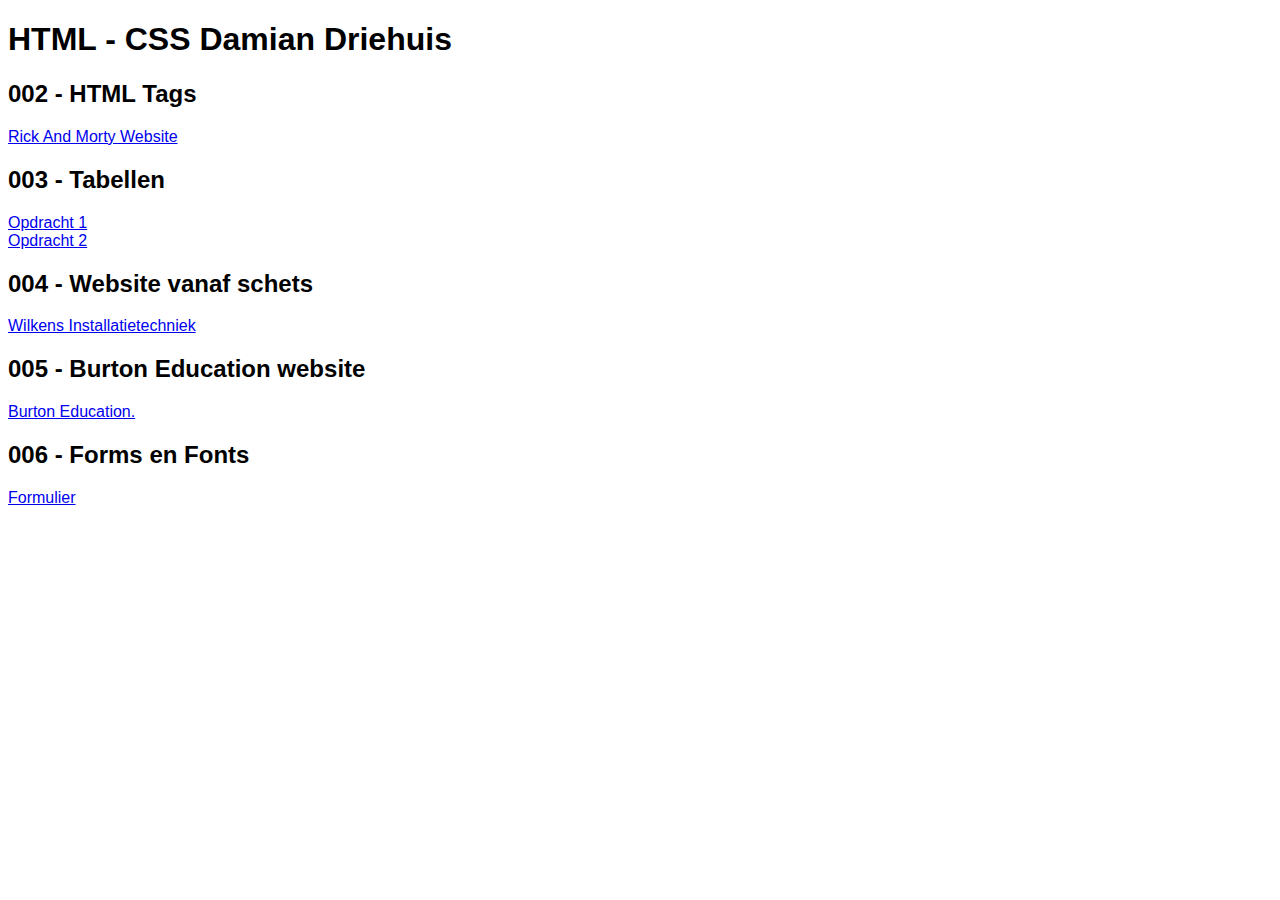
<file: Index.html>
<!DOCTYPE html>
<html lang="en">
<head>
    <meta charset="UTF-8">
    <title>HTML - CSS Damian Driehuis</title>
    <style>
        body {
            font-family: 'Roboto', sans-serif;
        }
    </style>
</head>
<body>
<h1>HTML - CSS Damian Driehuis</h1>

<h2>002 - HTML Tags</h2>
<a href="002%20-%20HTML%20Tags/RickandmortyHomepage.html">Rick And Morty Website</a>

<h2>003 - Tabellen</h2>
<a href="003%20-%20Tabellen/Tabellen%20Opdracht%201.html">Opdracht 1</a> <br/>
<a href="003%20-%20Tabellen/Tabellen%20Opdracht%202.html">Opdracht 2</a> <br/>

<h2>004 - Website vanaf schets</h2>
<a href="004%20-%20Website%20vanaf%20schets/WilkensHomepage.html">Wilkens Installatietechniek</a>

<h2>005 - Burton Education website</h2>
<a href="005%20-%20Burton%20Education%20website/BurtonEducationHomepage.html">Burton Education.</a>

<h2>006 - Forms en Fonts</h2>
<a href="006%20-%20Forms%20en%20Fonts/Forms%20en%20Fonts.html">Formulier</a>
</body>
</html>
</file>
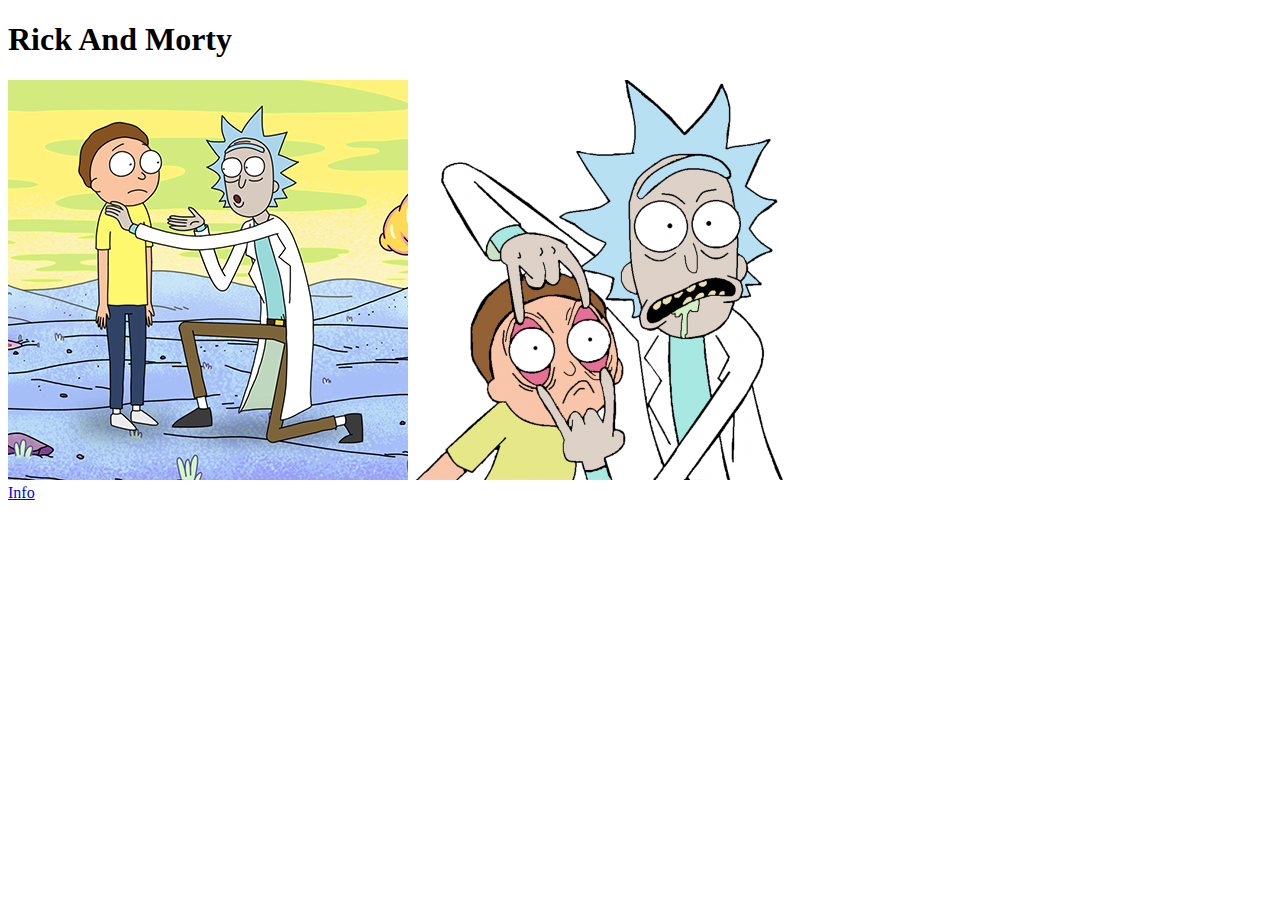
<file: 002 - HTML Tags/RickandmortyHomepage.html>
<!DOCTYPE html>
<html lang="en">
<head>
    <meta charset="UTF-8">
    <title>Rick And Morty</title>
</head>
<body>

<h1>Rick And Morty</h1>
<img src="../img/Rickandmorty1.png">
<img src="../img/Rickandmorty2.png">
<br/>
<a href="RickandmortyInfo.html">Info</a>

</body>
</html>
</file>
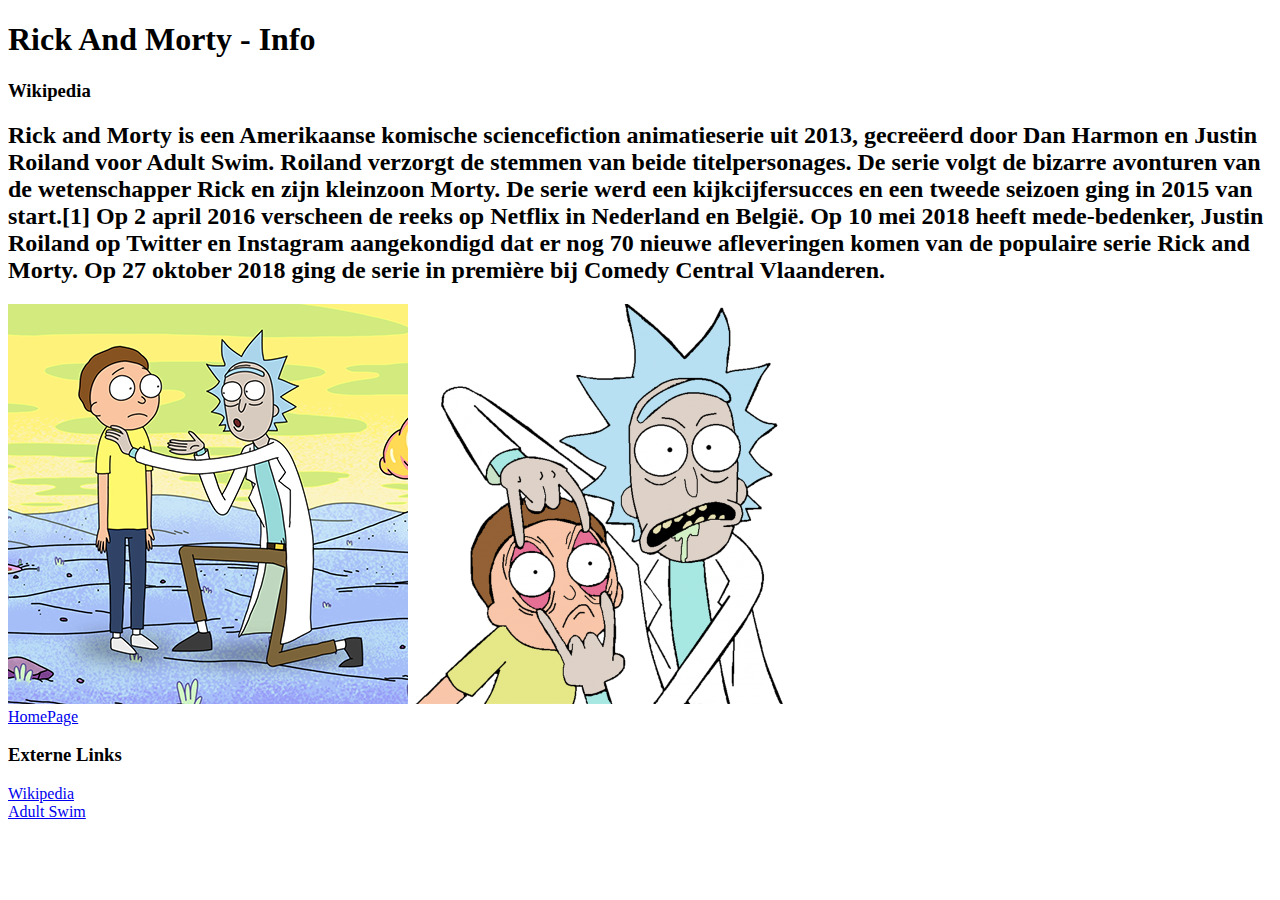
<file: 002 - HTML Tags/RickandmortyInfo.html>
<!DOCTYPE html>
<html lang="en">
<head>
    <meta charset="UTF-8">
    <title>Rick And Morty - Info</title>
</head>
<body>

<h1>Rick And Morty - Info</h1>
<h3>Wikipedia</h3>
<h2> Rick and Morty is een Amerikaanse komische sciencefiction animatieserie uit 2013, gecreëerd door Dan Harmon en Justin Roiland voor Adult Swim. Roiland verzorgt de stemmen van beide titelpersonages.
    De serie volgt de bizarre avonturen van de wetenschapper Rick en zijn kleinzoon Morty. De serie werd een kijkcijfersucces en een tweede seizoen ging in 2015 van start.[1] Op 2 april 2016 verscheen de reeks op Netflix in Nederland en België.
    Op 10 mei 2018 heeft mede-bedenker, Justin Roiland op Twitter en Instagram aangekondigd dat er nog 70 nieuwe afleveringen komen van de populaire serie Rick and Morty. Op 27 oktober 2018 ging de serie in première bij Comedy Central Vlaanderen.
</h2>
<img src="../img/Rickandmorty1.png">
<img src="../img/Rickandmorty2.png">
<br/>
<a href="RickandmortyHomepage.html">HomePage</a>

<h3>Externe Links</h3>
<a href="https://nl.wikipedia.org/wiki/Rick_and_Morty">Wikipedia</a>
<br/>
<a href="http://www.adultswim.com/">Adult Swim</a>

</body>
</html>
</file>
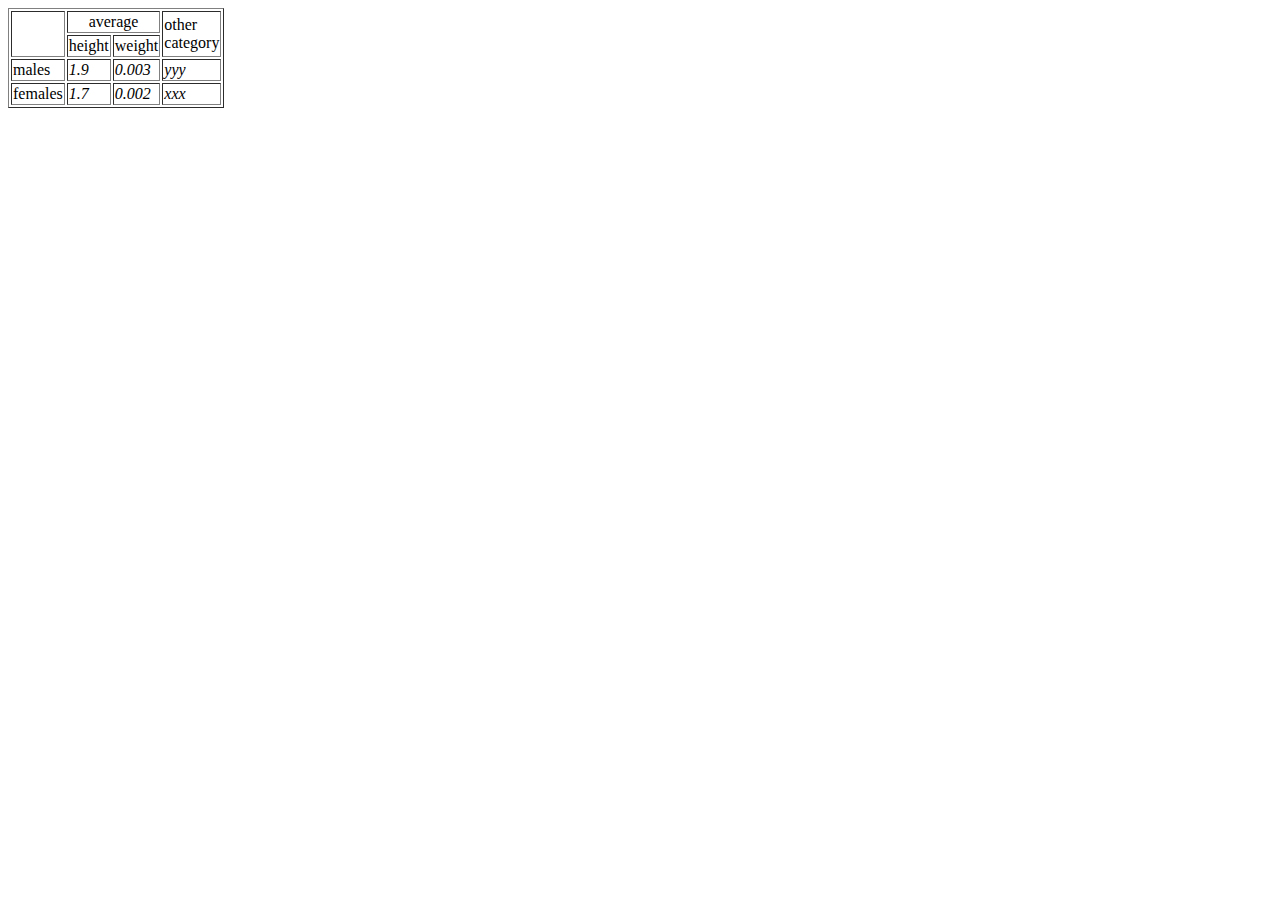
<file: 003 - Tabellen/Tabellen Opdracht 1.html>
<!DOCTYPE html>
<html lang="en">
<head>
    <meta charset="UTF-8">
    <title>Tabellen Opdracht 1</title>
</head>
<body>
    <table border="1">
        <tr>
            <td rowspan="2"></td>
            <td colspan="2" style="text-align: center">average</td>
            <td rowspan="2">other<br>category</td>
        </tr>
        <tr>
            <td>height</td>
            <td>weight</td>
        </tr>
        <tr>
            <td>males</td>
            <td style="font-style: italic">1.9</td>
            <td style="font-style: italic">0.003</td>
            <td style="font-style: italic">yyy</td>
        </tr>
        <tr>
            <td>females</td>
            <td style="font-style: italic">1.7</td>
            <td style="font-style: italic">0.002</td>
            <td style="font-style: italic">xxx</td>
        </tr>
    </table>
</body>
</html>
</file>
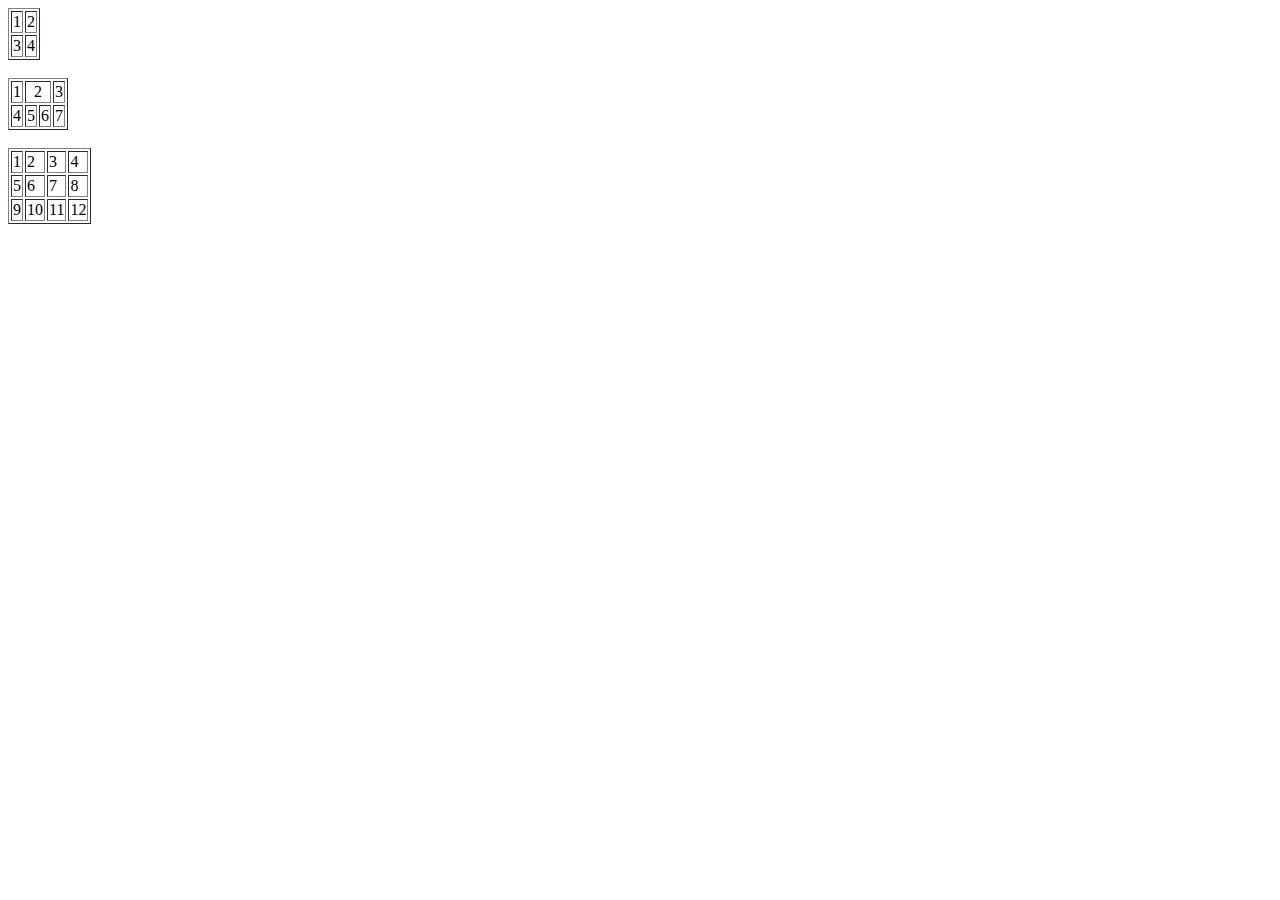
<file: 003 - Tabellen/Tabellen Opdracht 2.html>
<!DOCTYPE html>
<html lang="en">
<head>
    <meta charset="UTF-8">
    <title>Tabellen Opdracht 2</title>
</head>
<body>
    <table border="1">
        <tr>
            <td>1</td>
            <td>2</td>
        </tr>
        <tr>
            <td>3</td>
            <td>4</td>
        </tr>
    </table>

    <br/>

    <table border="1">
        <tr>
            <td>1</td>
            <td colspan="2" style="text-align: center">2</td>
            <td>3</td>
        </tr>
        <tr>
            <td>4</td>
            <td>5</td>
            <td>6</td>
            <td>7</td>
        </tr>
    </table>

    <br/>

    <table border="1">
        <tr>
            <td>1</td>
            <td>2</td>
            <td>3</td>
            <td>4</td>
        </tr>
        <tr>
            <td>5</td>
            <td>6</td>
            <td>7</td>
            <td>8</td>
        </tr>
        <tr>
            <td>9</td>
            <td>10</td>
            <td>11</td>
            <td>12</td>
        </tr>
    </table>
</body>
</html>
</file>
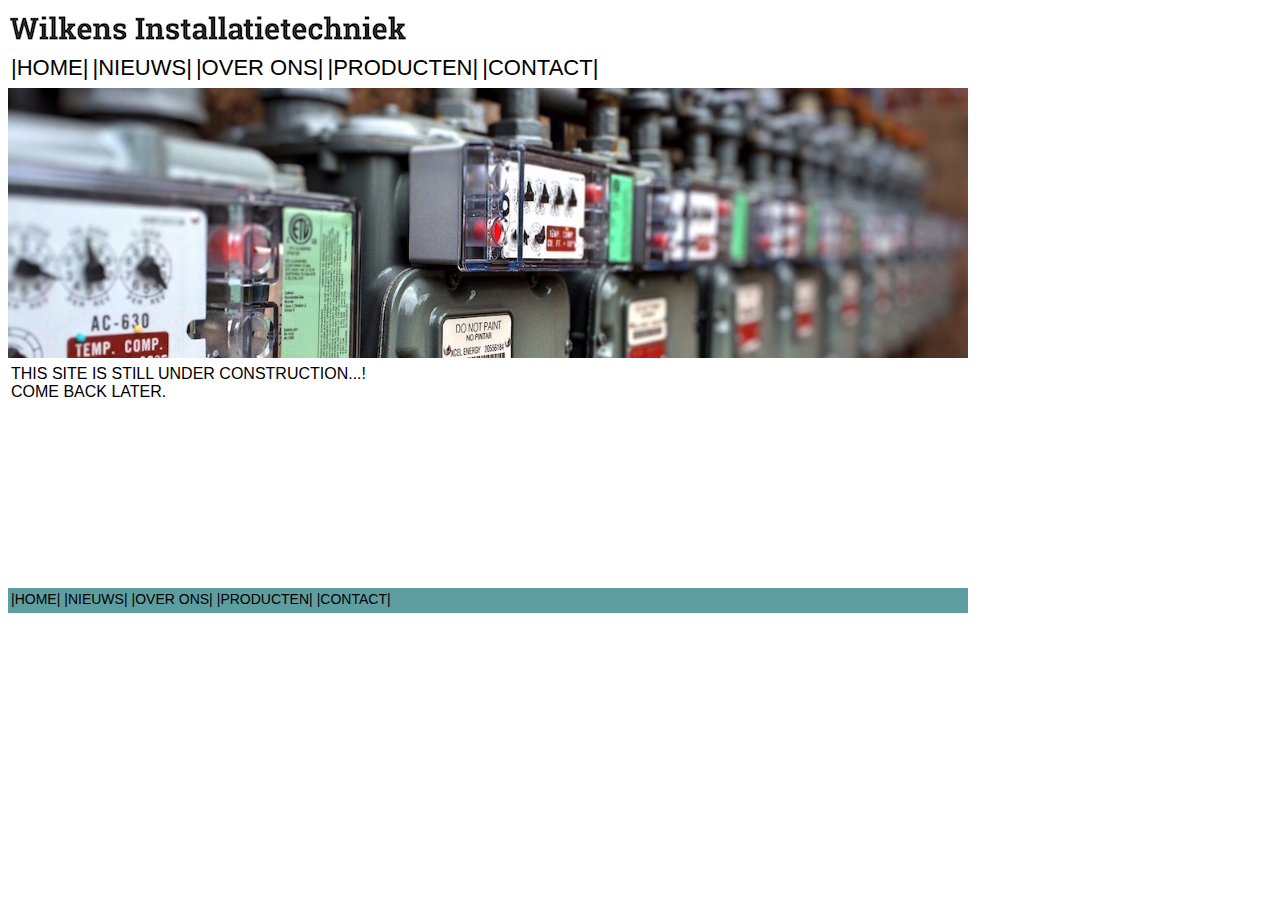
<file: 004 - Website vanaf schets/WilkensConstructionpage.html>
<!DOCTYPE html>
<html lang="en">
<head>
    <meta charset="UTF-8">
    <title>Wilkens Website</title>
    <link rel="stylesheet" type="text/css" href="Wilkens.css">
</head>
<body>
<header>
    <img src="../img/wilkens_logo.png">
    <nav>
        <table border="0">
            <tr>
                <td><a href="WilkensHomepage.html">|HOME|</a> </td>
                <td><a href="WilkensConstructionpage.html">|NIEUWS|</a> </td>
                <td><a href="WilkensConstructionpage.html">|OVER ONS|</a> </td>
                <td><a href="WilkensConstructionpage.html">|PRODUCTEN|</a> </td>
                <td><a href="WilkensConstructionpage.html">|CONTACT|</a> </td>
            </tr>
        </table>
    </nav>
</header>
<main>
    <img src="../img/elektriciteit.jpg">
    <table>
        <tr>
            <td style="font-family: 'Roboto', sans-serif">THIS SITE IS STILL UNDER CONSTRUCTION...!<BR/>
            COME BACK LATER.</td>
            <td></td>
        </tr>
    </table>

</main>
<footer>
    <table border="0">
        <tr>
            <td><a href="WilkensHomepage.html">|HOME|</a> </td>
            <td><a href="WilkensConstructionpage.html">|NIEUWS|</a> </td>
            <td><a href="WilkensConstructionpage.html">|OVER ONS|</a> </td>
            <td><a href="WilkensConstructionpage.html">|PRODUCTEN|</a> </td>
            <td><a href="WilkensConstructionpage.html">|CONTACT|</a> </td>
        </tr>
    </table>
</footer>
</body>
</html>
</file>
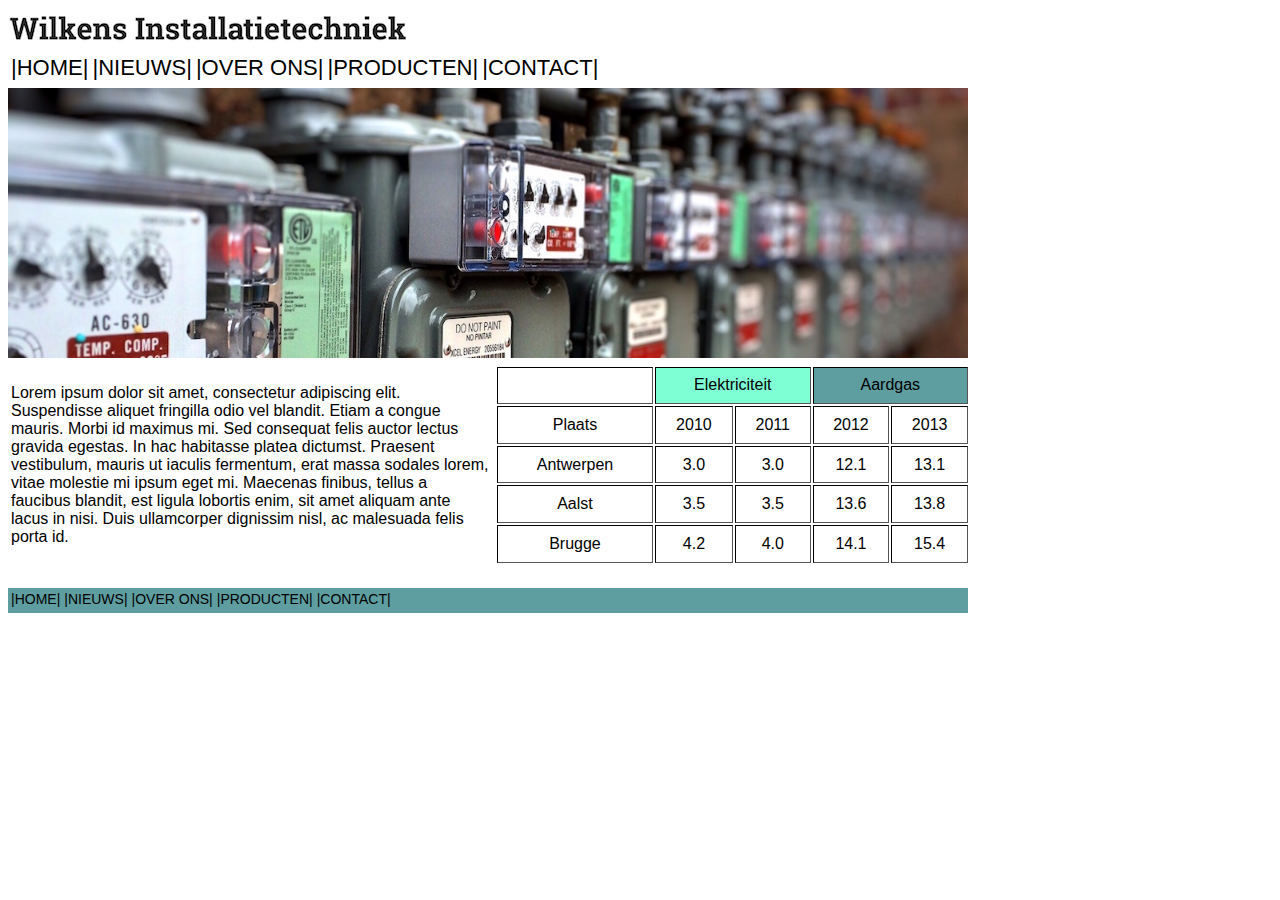
<file: 004 - Website vanaf schets/WilkensHomepage.html>
<!DOCTYPE html>
<html lang="en">
<head>
    <meta charset="UTF-8">
    <title>Wilkens Website</title>
    <link rel="stylesheet" type="text/css" href="Wilkens.css">
</head>
<body>
    <header>
        <img src="../img/wilkens_logo.png">
        <nav>
            <table border="0">
                <tr>
                    <td><a href="WilkensHomepage.html">|HOME|</a> </td>
                    <td><a href="WilkensConstructionpage.html">|NIEUWS|</a> </td>
                    <td><a href="WilkensConstructionpage.html">|OVER ONS|</a> </td>
                    <td><a href="WilkensConstructionpage.html">|PRODUCTEN|</a> </td>
                    <td><a href="WilkensConstructionpage.html">|CONTACT|</a> </td>
                </tr>
            </table>
        </nav>
    </header>
<main>
    <img src="../img/elektriciteit.jpg">
    <table>
        <tr>
            <td>
                <article>
                    Lorem ipsum dolor sit amet, consectetur adipiscing elit. Suspendisse aliquet fringilla odio vel blandit. Etiam a congue mauris. Morbi id maximus mi. Sed consequat felis auctor lectus gravida egestas. In hac habitasse platea dictumst. Praesent vestibulum, mauris ut iaculis fermentum, erat massa sodales lorem, vitae molestie mi ipsum eget mi. Maecenas finibus, tellus a faucibus blandit, est ligula lobortis enim, sit amet aliquam ante lacus in nisi. Duis ullamcorper dignissim nisl, ac malesuada felis porta id.
                </article>
            </td>
            <td>

    <table border="1">
        <tr>
            <td></td>
            <td colspan="2" bgcolor="#7fffd4">Elektriciteit</td>
            <td colspan="2" bgcolor="#5f9ea0">Aardgas</td>
        </tr>
        <tr>
            <td>Plaats</td>
            <td>2010</td>
            <td>2011</td>
            <td>2012</td>
            <td>2013</td>
        </tr>
        <tr>
            <td>Antwerpen</td>
            <td>3.0</td>
            <td>3.0</td>
            <td>12.1</td>
            <td>13.1</td>
        </tr>
        <tr>
            <td>Aalst</td>
            <td>3.5</td>
            <td>3.5</td>
            <td>13.6</td>
            <td>13.8</td>
        </tr>
        <tr>
            <td>Brugge</td>
            <td>4.2</td>
            <td>4.0</td>
            <td>14.1</td>
            <td>15.4</td>
        </tr>
    </table>

            </td>
        </tr>
    </table>

</main>
<footer>
    <table border="0">
        <tr>
            <td><a href="WilkensHomepage.html">|HOME|</a> </td>
            <td><a href="WilkensConstructionpage.html">|NIEUWS|</a> </td>
            <td><a href="WilkensConstructionpage.html">|OVER ONS|</a> </td>
            <td><a href="WilkensConstructionpage.html">|PRODUCTEN|</a> </td>
            <td><a href="WilkensConstructionpage.html">|CONTACT|</a> </td>
        </tr>
    </table>
</footer>
</body>
</html>
</file>
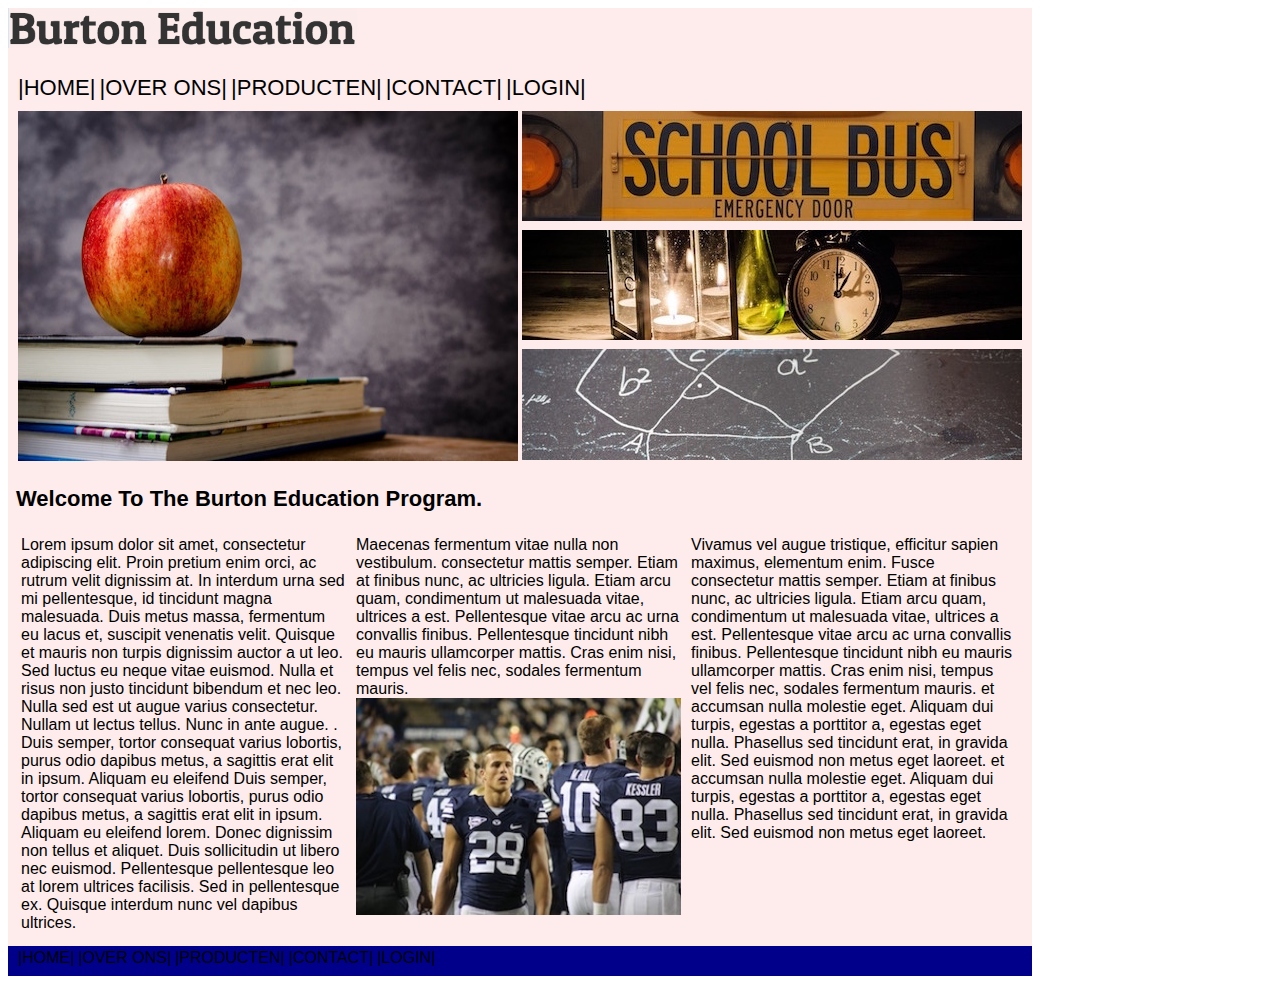
<file: 005 - Burton Education website/BurtonEducationHomepage.html>
<!DOCTYPE html>
<html lang="en">
<head>
    <meta charset="UTF-8">
    <title>||Burton Education||</title>
    <link rel="stylesheet" type="text/css" href="BurtonEducation.css">
</head>
<body>
<header>
    <img src="../img/burton_logo.png" height="40%">
    <nav>
        <table border="0">
            <tr>
                <td><a href="BurtonEducationHomepage.html">|HOME|</a> </td>
                <td><a href="BurtonEducationHomepage.html">|OVER ONS|</a> </td>
                <td><a href="BurtonEducationHomepage.html">|PRODUCTEN|</a> </td>
                <td><a href="BurtonEducationHomepage.html">|CONTACT|</a> </td>
                <td><a href="BurtonEducationLogin.html">|LOGIN|</a> </td>
            </tr>
        </table>
    </nav>
</header>
<main>
    <table border="0">
        <tr>
            <td rowspan="3"><img src="../img/appel.jpg" width="500" height="350"></td>
            <td><img src="../img/bus.jpg" width="500""></td>
        </tr>
        <tr>
            <td><img src="../img/desk.jpg" width="500"></td>
        </tr>
        <tr>
            <td><img src="../img/pythagoras.jpg" width="500"></td>
        </tr>
    </table>
    <h2>Welcome To The Burton Education Program.</h2>
    <article>
        Lorem ipsum dolor sit amet, consectetur adipiscing elit. Proin pretium enim orci, ac rutrum velit dignissim at. In interdum urna sed mi pellentesque, id tincidunt magna malesuada. Duis metus massa, fermentum eu lacus et, suscipit venenatis velit. Quisque et mauris non turpis dignissim auctor a ut leo. Sed luctus eu neque vitae euismod. Nulla et risus non justo tincidunt bibendum et nec leo. Nulla sed est ut augue varius consectetur.
        Nullam ut lectus tellus. Nunc in ante augue. . Duis semper, tortor consequat varius lobortis, purus odio dapibus metus, a sagittis erat elit in ipsum. Aliquam eu eleifend Duis semper, tortor consequat varius lobortis, purus odio dapibus metus, a sagittis erat elit in ipsum. Aliquam eu eleifend lorem. Donec dignissim non tellus et aliquet. Duis sollicitudin ut libero nec euismod. Pellentesque pellentesque leo at lorem ultrices facilisis. Sed in pellentesque ex. Quisque interdum nunc vel dapibus ultrices.
    </article>
    <article>
        Maecenas fermentum vitae nulla non vestibulum. consectetur mattis semper. Etiam at finibus nunc, ac ultricies ligula. Etiam arcu quam, condimentum ut malesuada vitae, ultrices a est. Pellentesque vitae arcu ac urna convallis finibus. Pellentesque tincidunt nibh eu mauris ullamcorper mattis. Cras enim nisi, tempus vel felis nec, sodales fermentum mauris.
    <img src="../img/football.jpg" width="325">
    </article>
    <article>
        Vivamus vel augue tristique, efficitur sapien maximus, elementum enim. Fusce consectetur mattis semper. Etiam at finibus nunc, ac ultricies ligula. Etiam arcu quam, condimentum ut malesuada vitae, ultrices a est. Pellentesque vitae arcu ac urna convallis finibus. Pellentesque tincidunt nibh eu mauris ullamcorper mattis. Cras enim nisi, tempus vel felis nec, sodales fermentum mauris.
         et accumsan nulla molestie eget. Aliquam dui turpis, egestas a porttitor a, egestas eget nulla. Phasellus sed tincidunt erat, in gravida elit. Sed euismod non metus eget laoreet.          et accumsan nulla molestie eget. Aliquam dui turpis, egestas a porttitor a, egestas eget nulla. Phasellus sed tincidunt erat, in gravida elit. Sed euismod non metus eget laoreet.
    </article>
</main>
<footer>
    <nav>
        <table border="0">
            <tr>
                <td><a href="BurtonEducationHomepage.html">|HOME|</a> </td>
                <td><a href="BurtonEducationHomepage.html">|OVER ONS|</a> </td>
                <td><a href="BurtonEducationHomepage.html">|PRODUCTEN|</a> </td>
                <td><a href="BurtonEducationHomepage.html">|CONTACT|</a> </td>
                <td><a href="BurtonEducationLogin.html">|LOGIN|</a> </td>
            </tr>
        </table>
    </nav>
</footer>
</body>
</html>
</file>
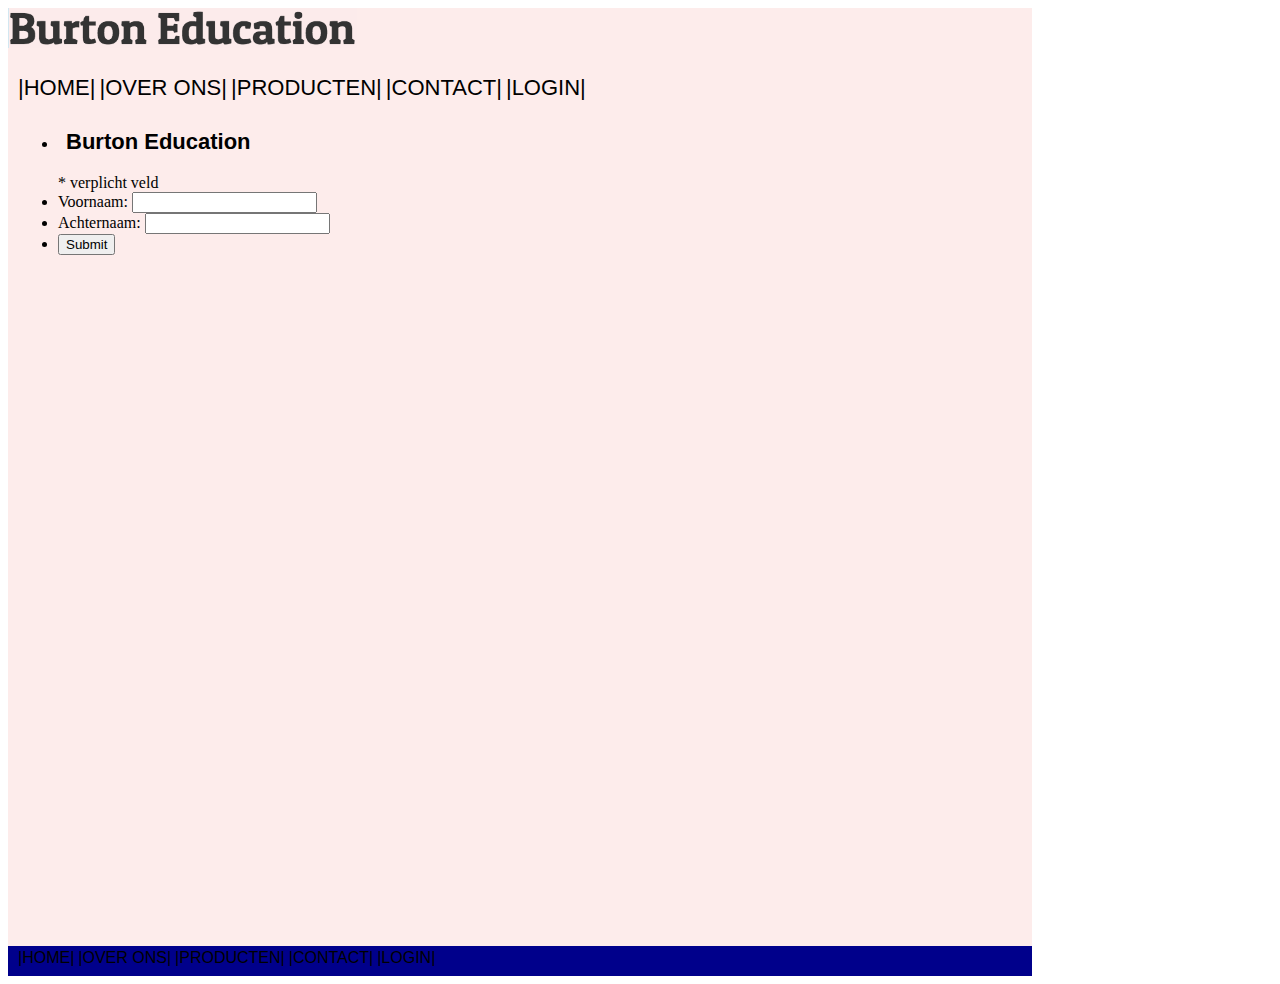
<file: 005 - Burton Education website/BurtonEducationLogin.html>
<!DOCTYPE html>
<html lang="en">
<head>
    <meta charset="UTF-8">
    <title>||Burton Education||</title>
    <link rel="stylesheet" type="text/css" href="BurtonEducation.css">
</head>
<body>
<header>
    <img src="../img/burton_logo.png" height="40%">
    <nav>
        <table border="0">
            <tr>
                <td><a href="BurtonEducationHomepage.html">|HOME|</a> </td>
                <td><a href="BurtonEducationHomepage.html">|OVER ONS|</a> </td>
                <td><a href="BurtonEducationHomepage.html">|PRODUCTEN|</a> </td>
                <td><a href="BurtonEducationHomepage.html">|CONTACT|</a> </td>
                <td><a href="BurtonEducationLogin.html">|LOGIN|</a> </td>

            </tr>
        </table>
    </nav>
</header>
<main>
    <table border="0">
        <tr>
            <td rowspan="3">
                <form action="https://www.savatarian.com/html5/form.php" method="post">
                    <ul>
                        <li>
                            <h2>Burton Education</h2>
                            <span class="verplicht">* verplicht veld</span>
                        </li>
                        <li>
                            <label for="voornaam">Voornaam:</label>
                            <input type="text" name="voornaam" id="voornaam">
                        </li>
                        <li>
                            <label for="achternaam">Achternaam:</label>
                            <input type="text" name="achternaam" id="achternaam">
                        </li>
                        <li>
                            <input type="submit" name="knop">
                        </li>
                    </ul>
                </form>
            </td>
            <td>

            </td>
        </tr>
        <tr>
            <td>

            </td>
        </tr>
        <tr>
            <td>

            </td>
        </tr>
    </table>
    <h2>

    </h2>
    <article>

    </article>
    <article>

    </article>
    <article>

    </article>
</main>
<footer>
    <nav>
        <table border="0">
            <tr>
                <td><a href="BurtonEducationHomepage.html">|HOME|</a> </td>
                <td><a href="BurtonEducationHomepage.html">|OVER ONS|</a> </td>
                <td><a href="BurtonEducationHomepage.html">|PRODUCTEN|</a> </td>
                <td><a href="BurtonEducationHomepage.html">|CONTACT|</a> </td>
                <td><a href="BurtonEducationLogin.html">|LOGIN|</a> </td>
            </tr>
        </table>
    </nav>
</footer>
</body>
</html>
</file>
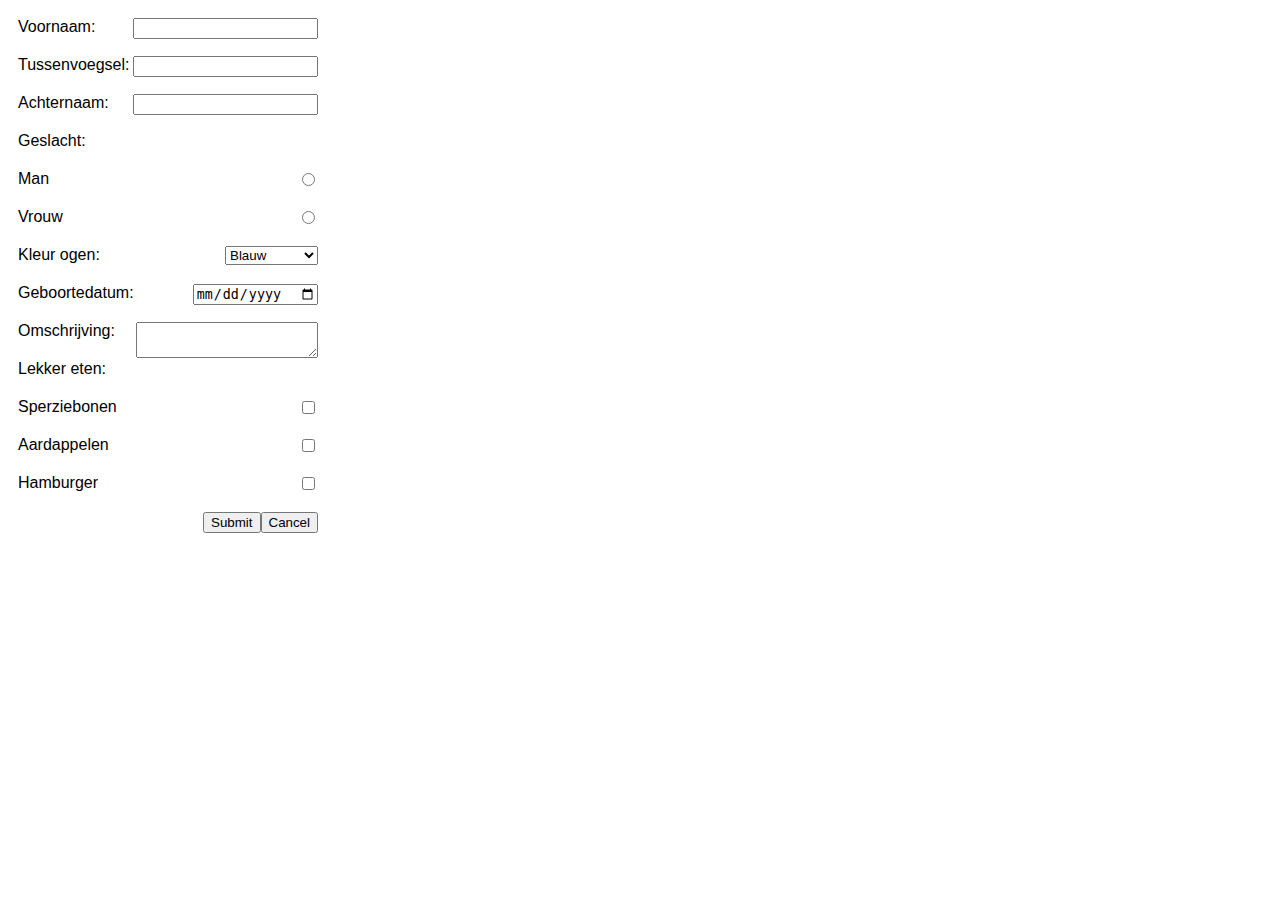
<file: 006 - Forms en Fonts/Forms en Fonts.html>
<!DOCTYPE html>
<html lang="en" xmlns="http://www.w3.org/1999/html">
<head>
    <meta charset="UTF-8">
    <title>Forms en Fonts</title>
    <style>
        div.form-group {
            width: 300px;
            padding: 10px;
            font-family: 'Roboto', sans-serif;
        }
        input {
            float: right;
        }
        select {
            float: right;
        }
        textarea {
            float: right;
        }

    </style>
</head>
<body>
<form action="https://www.savatarian.com/html5/form.php" method="post">
    <div class="form-group">
        <label for="voornaam">Voornaam:</label>
        <input type="text" name="voornaam" id="voornaam">
    </div>
    <div class="form-group">
        <label for="tussenvoegsel">Tussenvoegsel:</label>
        <input type="text" name="tussenvoegsel" id="tussenvoegsel">
    </div>
    <div class="form-group">
        <label for="achternaam">Achternaam:</label>
        <input type="text" name="achternaam" id="achternaam">
    </div>
    <div class="form-group">
        <label>Geslacht:</label>
    </div>
    <div class="form-group">
        <input type="radio" name="geslacht" id="man" value="man"MAN>
        <label for="man">Man</label>
    </div>
    <div class="form-group">
        <input type="radio" name="geslacht" id="vrouw" value="vrouw"VROUW>
        <label for="vrouw">Vrouw</label>
    </div>
    <div class="form-group">
        <label>Kleur ogen:</label>
        <select>
            <option value="blauw">Blauw</option>
            <option value="groen">Groen</option>
            <option value="bruin">Bruin</option>
            <option value="blauwgroen">Blauwgroen</option>
            <option value="rood">Rood</option>
        </select>
    </div>
    <div class="form-group">
        <label>Geboortedatum:</label>
        <input type="date">
    </div>
    <div class="form-group">
        <label>Omschrijving:</label>
        <textarea></textarea>
    </div>
    <div class="form-group">
        <label>Lekker eten:</label>
    </div>
    <div class="form-group">
        <input type="checkbox" id="sperziebonen" value="Sperziebonen">
        <label for="sperziebonen">Sperziebonen</label>
    </div>
    <div class="form-group">
        <input type="checkbox" id="aardappelen" value="Aardappelen">
        <label for="aardappelen">Aardappelen</label>
    </div>
    <div class="form-group">
        <input type="checkbox" id="hamburger" value="Hamburger">
        <label for="hamburger">Hamburger</label>
    </div>
    <div class="form-group">
        <input type="button" id="cancel" value="Cancel">
        <input type="submit" id="submit" name="Submit">
    </div>
</form>
</body>
</html>
</file>
<file: 004 - Website vanaf schets/Wilkens.css>
table {
    border: black;
}

header {
    width: 960px;
    height: 80px;
    background-color: none;
}

main table table {
    width: 475px;
    height: 200px;
    text-align: center;
    margin-right: 0px;
    margin-left: auto;
    margin-top: 0px;
    margin-bottom: auto;
    font-family: 'Roboto Light', sans-serif;

}
main article {
    width: 480px;
    alignment: left;
    margin-left: 0px;
    margin-right: auto;
    font-family: 'Roboto Light', sans-serif;

}

header a {
    font-family: 'Roboto Light', sans-serif;
    font-size: 22px;
    color: black;
}

a:link {
    color: black;
    text-decoration: none;
}

a:hover {
    color: cadetblue;
}

nav {

}

main {
    width: 960px;
    height: 500px;
    background-color: none;
}
main img {
    width: 960px;
}

footer {
    width: 960px;
    height: 25px;
    background-color: cadetblue;
    font-family: 'Roboto Light', sans-serif;
    font-size: 14px;
}
</file>
<file: 005 - Burton Education website/BurtonEducation.css>
header {
    width: 1024px;
    height: 100px;
    background-color: 	#fdeceb;
}
header nav {
    position: relative; top: 20px;
}
main {
    width: 1024px;
    height: 838px;
    background-color: #fdeceb;
}
footer {
    width: 1024px;
    height: 30px;
    background-color: darkblue;
}
header a {
    font-family: 'Roboto Light', sans-serif;
    font-size: 22px;
    color: black;
}

a:link {
    color: black;
    text-decoration: none;
}

a:hover {
    color: blueviolet;
}
main article {
    width: 325px;
    height: 380px;
    background-color: none;
    float: left;
    margin: 5px;
    position: relative; left: 8px;
    font-family: 'Raleway', sans-serif;

}
table {
    position: relative; left: 7px;
}
h2 {
    font-family: 'Roboto Light', sans-serif;
    font-size: 22px;
    color: black;
    position: relative; left: 8px;
}
footer a {
    font-family: 'Roboto Light', sans-serif;
    color: aliceblue;
}
</file>
